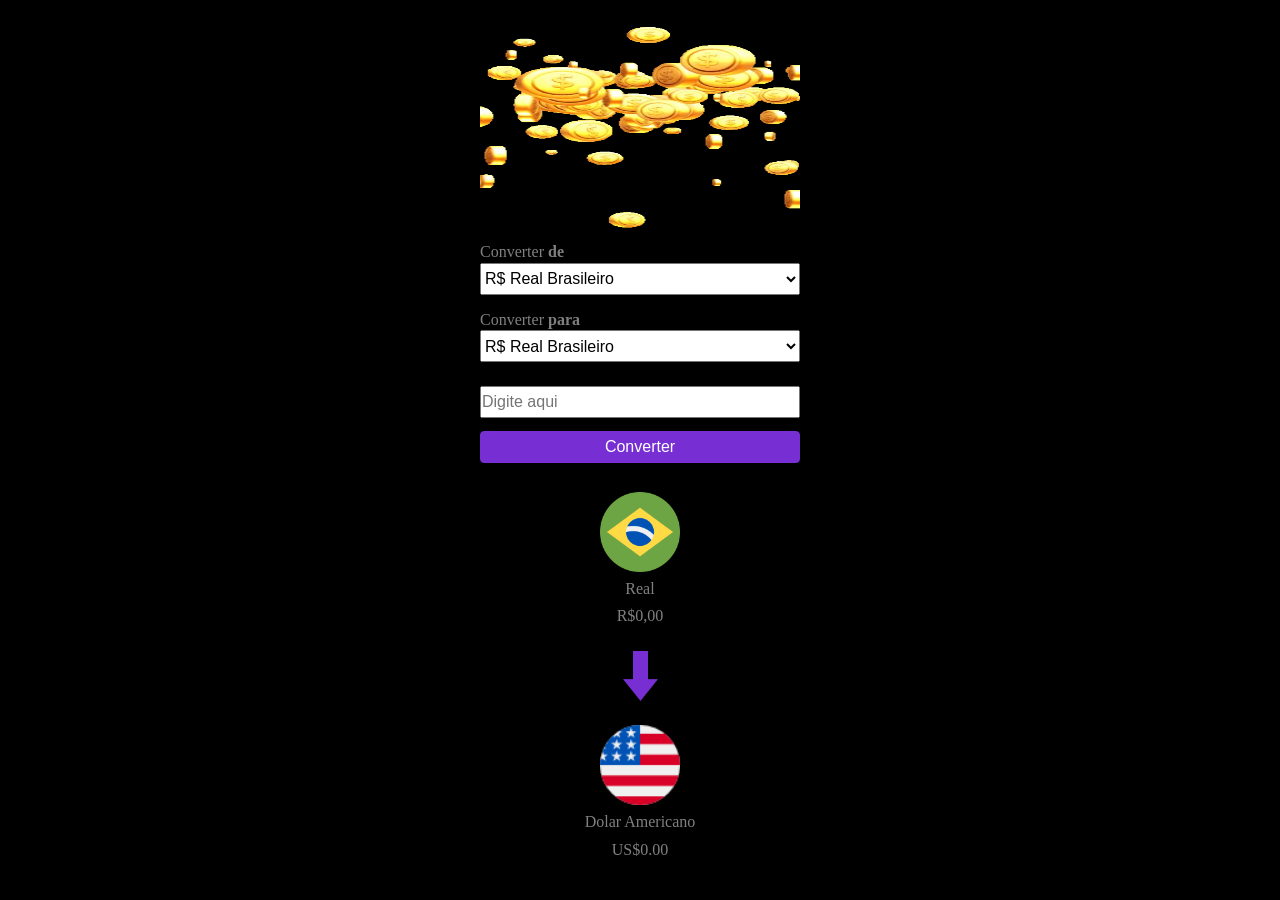
<file: index.html>
<!DOCTYPE html>
<html lang="en">

<head>
    <meta charset="UTF-8">
    <meta name="viewport" content="width=device-width, initial-scale=1.0">
    <title>Conversor de Moedas</title>
    <link rel="stylesheet" href="./stylesheet.css">
</head>

<body>
    <main class="container">
        <img id="imgLogo" src="./Assets/Dinherio explodindo.webp" alt="money-explosion">
        <section class="currencyToConvert">
            <p>Converter <b>de</b></p>
            <select  name="currencyConvert" id="currencyConvert">
                <option value="real">R$ Real Brasileiro</option>
                <option value="dollar">US$ Dolar Americano</option>
                <option value="euro">R$ Euro</option>
            </select>

        </section>

        <section
         class="convertedCurrency">
            <p>Converter <b>para</b></p>
            <select name="currencyConverted" id="currencyConverted">
                <option value="real">R$ Real Brasileiro</option>
                <option value="dollar">US$ Dolar Americano</option>
                <option value="euro">R$ Euro</option>
            </select>
        </section>

        <input class="currencyValue" type="number" placeholder="Digite aqui">

        <button  class="converted_button">Converter</button>

        <section class="infConverted">
            <div id="valueConvert">
                <img id="flagConvert" src="./Assets/Real.png" alt="flagConvert">
                <p class="nCurrencyConvert">Real</p>
                <p class="valueCurrencyConvert">R$0,00</p>
            </div>
            <img id="imgArrow" src="./Assets/Arrow.png" alt="arrow">
            <div id="valeuConverted">
                <img id="flagConverted" src="./Assets/Dollar.png" alt="flagConverted">
                <p class="nCurrencyConverted">Dolar Americano</p>
                <p class="valueConverted">US$0.00</p>
            </div>

        </section>
    </main>
</body>

<script src="./script.js"></script>

</html>
</file>
<file: stylesheet.css>
* {
    margin: 0;
    padding: 0;
    box-sizing: border-box;
    color: grey;
    font-size: 16px;
}

body {
    background-color: black;
    display: flex;
    justify-content: center;
    align-items: center;
    width: 100vw;
    height: 100vh;
}

.container {
    display: flex;
    flex-direction: column;
}

#imgLogo {
    width: 20rem;
    height: 13rem;
    margin-bottom: .7rem;
}

.currencyToConvert {
    margin-bottom: 1rem;
}

p {
    margin-bottom: 0.1rem;
}

#currencyConverted {
    margin-bottom: .5rem;
}

select,
input {
    height: 2rem;
    width: 20rem;
    color: black;
}

input {
    margin-top: 1rem;
}

.converted_button {
    height: 2rem;
    color: #fff;
    background-color: rgba(119, 47, 211, 1);
    margin: .8rem 0;
    border: 1px solid rgba(119, 47, 211, 1);
    border-radius: .25rem;
}

.infConverted {
    display: flex;
    flex-direction: column;
    justify-content: center;
    align-items: center;
}

#flagConvert,
#flagConverted,
.imgArrow {
    width: 5rem;
}

#valueConvert{
    margin: 1rem 0;
    display: flex;
    flex-direction: column;
    align-items: center;
    gap: .5rem;
}

#imgArrow {
    margin: .5rem;
}

#valeuConverted{
    margin: 1rem 0;
    display: flex;
    flex-direction: column;
    align-items: center;
    gap: .5rem;
}
</file>
